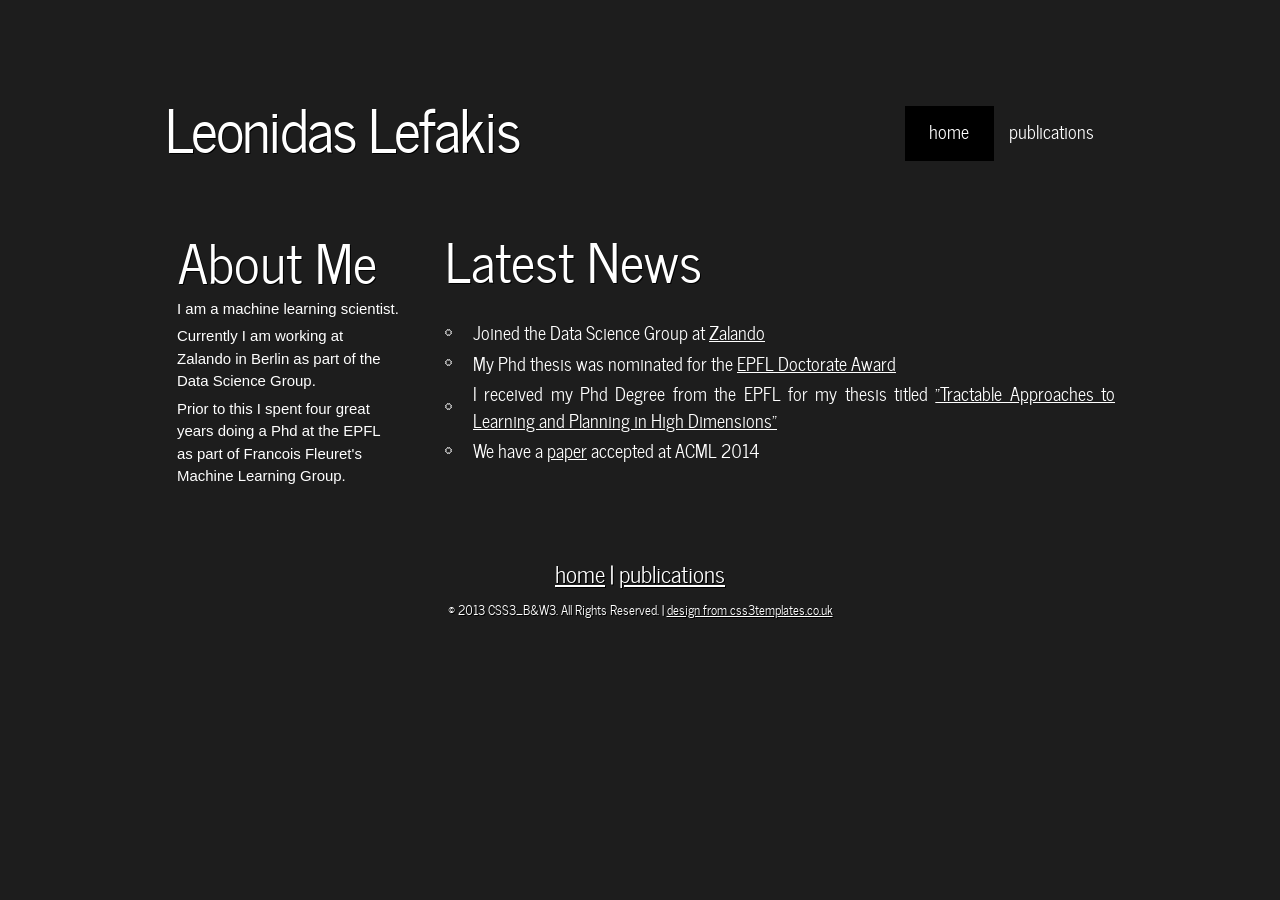
<file: index.html>
<!DOCTYPE HTML>
<html>

<head>
  <title>Leonidas Lefakis</title>
  <meta name="description" content="website description" />
  <meta name="keywords" content="website keywords, website keywords" />
  <meta http-equiv="content-type" content="text/html; charset=UTF-8" />
  <link rel="stylesheet" type="text/css" href="css/style.css" />
  <!-- modernizr enables HTML5 elements and feature detects -->
  <script type="text/javascript" src="js/modernizr-1.5.min.js"></script>
</head>

<body>
  <div id="main">
    <header>
      <div id="logo"><h1>Leonidas Lefakis</h1></div>
      <nav>
        <ul class="lavaLampWithImage" id="lava_menu">
          <li class="current"><a href="index.html">home</a></li>
          <li><a href="papers.html">publications</a></li>
         
        </ul>
      </nav>
    </header>
    <div id="site_content">

       
        

      <div id="sidebar_container">
        <div class="sidebar">
          <h3>About Me</h3>
          <h4>I am a machine learning scientist. </h4>

<h4>Currently I am working at Zalando in Berlin as part of the Data Science Group.</h4>

<h4> Prior
to this I spent four great years doing a Phd at the EPFL as part of Francois Fleuret's Machine Learning Group.
</h4>
        </div>
      
      </div>
      <div id="content">
        <h1>Latest News</h1>
                 <ul>
            <li>Joined the Data Science Group at <a href="http://www.zalando.de">Zalando</a></li>
<li> My Phd thesis was nominated for the <a href="http://research-office.epfl.ch/funding/internal-non-profit/epfl-research-awards/epfl-docorate">EPFL Doctorate Award</a></li>
            <li>I received my Phd Degree from the EPFL for my thesis titled <a href="http://infoscience.epfl.ch/record/202190"> "Tractable Approaches to Learning and Planning in High Dimensions" </a></li>
            <li>We have a <a href="http://www.idiap.ch/~fleuret/papers/canevet-et-al-acml2014.pdf">paper</a> accepted at ACML 2014</li>

            
          </ul>
      </div>
    </div>
    <footer>
      <p><a href="index.html">home</a> | <a href="papers.html">publications</a> </p>
      <font size="0.25"><p>&copy; 2013 CSS3_B&W3. All Rights Reserved. | <a href="http://www.css3templates.co.uk">design from css3templates.co.uk</a></p></font>
    </footer>
  </div>
  <!-- javascript at the bottom for fast page loading -->
  <script type="text/javascript" src="js/jquery.min.js"></script>
  <script type="text/javascript" src="js/jquery.easing.min.js"></script>
  <script type="text/javascript" src="js/jquery.lavalamp.min.js"></script>
  <script type="text/javascript" src="js/image_fade.js"></script>
  <script type="text/javascript">
    $(function() {
      $("#lava_menu").lavaLamp({
        fx: "backout",
        speed: 700
      });
    });
  </script>
</body>
</html>
</file>
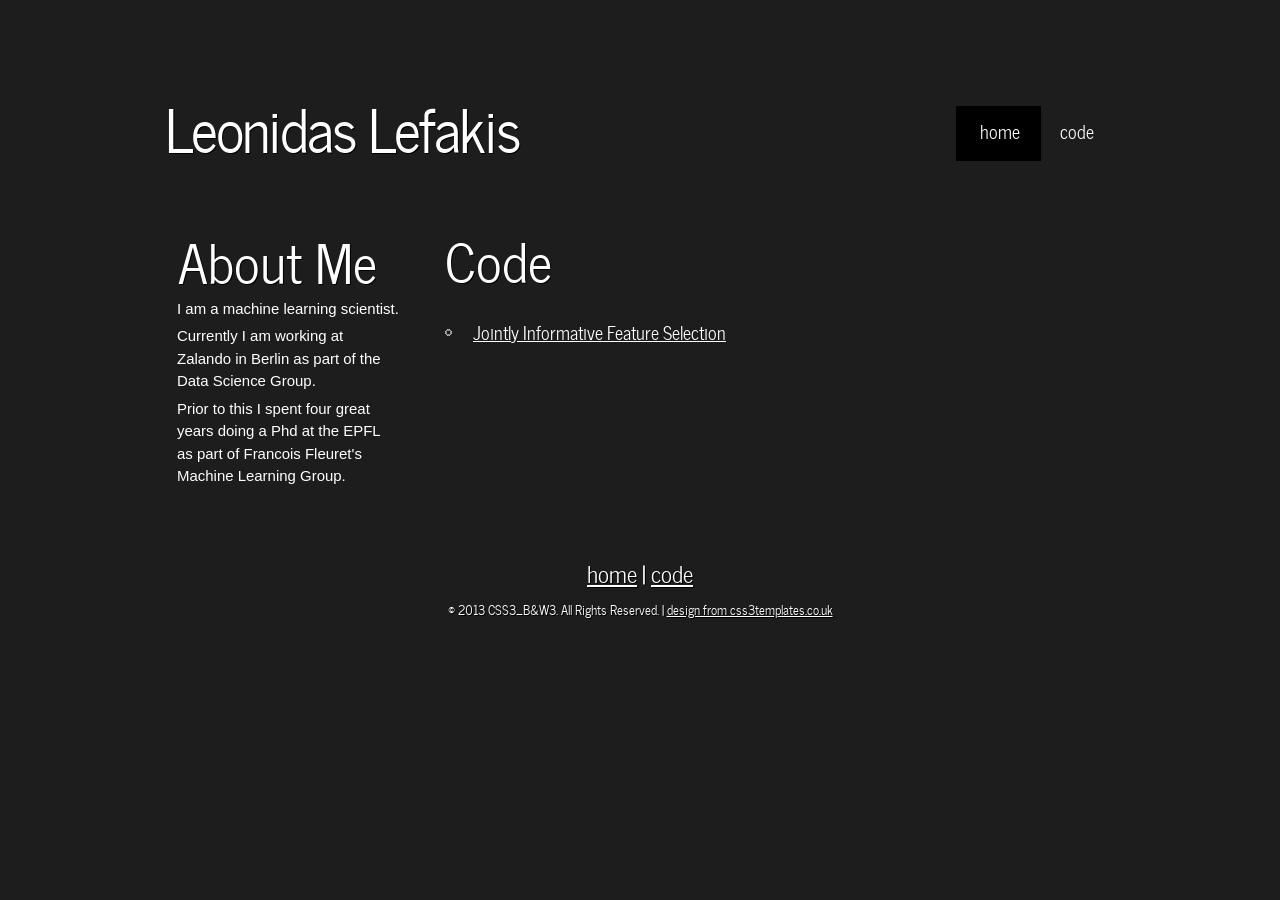
<file: code.html>
<!DOCTYPE HTML>
<html>

<head>
  <title>Leonidas Lefakis</title>
  <meta name="description" content="website description" />
  <meta name="keywords" content="website keywords, website keywords" />
  <meta http-equiv="content-type" content="text/html; charset=UTF-8" />
  <link rel="stylesheet" type="text/css" href="css/style.css" />
  <!-- modernizr enables HTML5 elements and feature detects -->
  <script type="text/javascript" src="js/modernizr-1.5.min.js"></script>
</head>

<body>
  <div id="main">
    <header>
      <div id="logo"><h1>Leonidas Lefakis</h1></div>
      <nav>
        <ul class="lavaLampWithImage" id="lava_menu">
          <li class="current"><a href="index.html">home</a></li>
          <li><a href="code.html">code</a></li>
         
        </ul>
      </nav>
    </header>
    <div id="site_content">

       
        

      <div id="sidebar_container">
        <div class="sidebar">
          <h3>About Me</h3>
          <h4>I am a machine learning scientist. </h4>

<h4>Currently I am working at Zalando in Berlin as part of the Data Science Group.</h4>

<h4> Prior
to this I spent four great years doing a Phd at the EPFL as part of Francois Fleuret's Machine Learning Group.
</h4>
        </div>
      
      </div>
      <div id="content">
        <h1>Code</h1>
                 <ul>
            <li><a href="http://www.idiap.ch/scientific-research/resources/gc-mi">Jointly Informative Feature Selection</a></li>

            
          </ul>
      </div>
    </div>
    <footer>
      <p><a href="index.html">home</a> | <a href="code.html">code</a> </p>
      <font size="0.25"><p>&copy; 2013 CSS3_B&W3. All Rights Reserved. | <a href="http://www.css3templates.co.uk">design from css3templates.co.uk</a></p></font>
    </footer>
  </div>
  <!-- javascript at the bottom for fast page loading -->
  <script type="text/javascript" src="js/jquery.min.js"></script>
  <script type="text/javascript" src="js/jquery.easing.min.js"></script>
  <script type="text/javascript" src="js/jquery.lavalamp.min.js"></script>
  <script type="text/javascript" src="js/image_fade.js"></script>
  <script type="text/javascript">
    $(function() {
      $("#lava_menu").lavaLamp({
        fx: "backout",
        speed: 700
      });
    });
  </script>
</body>
</html>
</file>
<file: css/style.css>
@font-face { 
  font-family: Jenna Sue; 
    src: url('../fonts/JennaSue-webfont.eot'); 
    src: local("Jenna Sue"), url('../fonts/JennaSue-webfont.ttf'); 
} 

@font-face { 
  font-family: News Cycle; 
    src: url('../fonts/NewsCycle-Regular.eot'); 
    src: local("News Cycle"), url('../fonts/NewsCycle-Regular.ttf'); 
} 

html { 
  height: 100%;
}

* { 
  margin: 0;
  padding: 0;
}

/* tell the browser to render HTML 5 elements as block */
article, aside, figure, footer, header, hgroup, nav, section { 
  display:block;
}

body { 
  font: normal .85em arial, sans-serif;
  background: #1D1D1D;
  color: #FFF;
  padding-bottom: 40px;
}

p { 
  font: normal 1.3em "News Cycle", arial, sans-serif;
  padding: 0 0 20px 0;
  line-height: 1.5em;
  text-shadow: #000 1px 1px ;
}

img { 
  border: 0;
}

h1, h2, h3, h4, h5, h6 { 
  font: normal 400% 'News Cycle', arial, sans-serif;
  color: #FFF;
  margin: 0 0 15px 0;
  padding: 15px 0 5px 0;
}

h1 { 
  text-shadow: 1px 1px #000;
}

h2 { 
  font: normal 280% 'News Cycle', arial, sans-serif;
  color: #FFF;  
  margin: 0;
  padding: 0 0 8px 0;
  text-shadow: 1px 1px #000;
}

h3 { 
  font: normal 125% 'trebuchet ms', arial, sans-serif;
}

h4, h5, h6 { 
  margin: 0;
  padding: 0 0 5px 0;
  font: normal 110% arial, sans-serif;
  color: #FFF;
  line-height: 1.5em;
}

h5, h6 { 
  font: italic 95% arial, sans-serif;
  color: #FFF;
  padding-bottom: 15px;
}

h6 { 
  color: #FFF;
}

a, a:hover { 
  outline: none;
  color: #FFF;
  text-decoration: underline;
}

a:hover { 
  text-decoration: none;
  color: #FFF;
}

ul { 
  margin: 2px 0 22px 17px;
}

ul li { 
  font: normal 1.3em "News Cycle", arial, sans-serif;
  list-style-type: circle;
  margin: 0 0 0 0; 
  padding: 0 0 4px 5px;
}

ol { 
  margin: 8px 0 22px 20px;
}

ol li { 
  margin: 0 0 11px 0;
}

.left { 
  float: left;
  width: auto;
  margin-right: 10px;
}

.right { 
  float: right; 
  width: auto;
  margin-left: 10px;
}

.center { 
  display: block;
  text-align: center;
  margin: 20px auto;
}

#main, header, #logo, nav, #site_content, footer { 
  margin-left: auto; 
  margin-right: auto;
}

#main { 
  width: 950px;
  margin: 20px auto 0 auto;
}

header { 
  width: 950px;
  height: 105px;
}

#logo { 
  width: 400px;
  float: left;
  height: 100px;
  background: transparent;
  padding: 0 0 10px 0;
}

#logo h1 { 
  font: normal 440% 'News Cycle', arial, sans-serif;
  padding: 60px 0 0 0;
  color: #FFF;
  letter-spacing: -2px;
}

#logo h1 a { 
  color: #999;
  text-decoration: none;
}

#logo h1 a:hover { 
  color: #222;
  text-decoration: none;
}

#site_content { 
  width: 950px;
  overflow: hidden;
  margin: 4px auto 0 auto;
  padding: 0;
  border-top: 0;
  border-bottom: 0;
} 

#sidebar_container { 
  float: left;
  width: 250px;
  padding: 16px 0 0 0;
}

.sidebar { 
  float: right;
  width: 223px;
  margin: 0 0 17px 0;
  padding: 20px 15px 5px 0px;
}
  
.sidebar h3 { 
  padding: 0 15px 0px 0;
  font: 400% 'News Cycle', arial, sans-serif;
  text-shadow:  #000 1px 1px;
  margin: 0 1px;
  color: #FFF;
}

.sidebar_item, .content_item { 
  padding: 15px 0;
}

#content { 
  text-align: justify;
  width: 670px;
  padding: 20px 0 5px 0;
  margin: 0;
  float: right;
}

#content ul, .sidebar ul { 
  margin: 2px 0 5px 0px;
}

#content ul li, .sidebar ul li { 
  list-style-type: none;
  background: transparent url(../images/bullet.png) no-repeat left center;
  margin: 0 0 0 0; 
  padding: 2px 0 2px 28px;
  line-height: 1.5em;
}

footer { 
  width: 950px;
  font: normal 130% 'News Cycle',  arial, sans-serif;
  height: 90px;
  padding: 20px 0 5px 0;
  text-align: center; 
  color: #FFF;
  margin-top: 20px;
}

footer p { 
  padding: 0 0 10px 0;
}

footer a, footer a:hover { 
  color: #FFF;
  text-decoration: underline;
}

footer a:hover { 
  color: #FFF;
  text-decoration: none;
}

/* form styling */
.form_settings { 
  margin: 0;
}

.form_settings p { 
  padding: 0 0 10px 0;
}

.form_settings span { 
  padding: 5px 0; 
  float: left; 
  width: 170px; 
  text-align: left;
}
  
.form_settings input, .form_settings textarea { 
  padding: 4px; 
  width: 252px; 
  color: #FFF;
  font: 100% arial, sans-serif;
  border: 0;
  border-bottom: 1px solid #666; 
  background: transparent;
}
  
.form_settings .submit { 
  font: 140% 'News Cycle', arial, sans-serif; 
  border: 0; 
  width: 100px; 
  margin: 0 0 0 162px; 
  height: 30px;
  padding: 0 0 6px 0;
  cursor: pointer; 
  border-radius: 6px 6px 6px 6px;
  -webkit-border-radius: 6px 6px 6px 6px;
  -moz-border-radius: 6px 6px 6px 6px;
  background: #444;
  text-shadow: 1px 1px #000;
  color: #FFF;
  line-height: 15px;
}

.form_settings textarea, .form_settings select { 
  font: 100% 'trebuchet ms', arial, sans-serif; 
  border: 1px solid #666; 
  border-radius: 6px 6px 6px 6px;
  -webkit-border-radius: 6px 6px 6px 6px;
  -moz-border-radius: 6px 6px 6px 6px;
  width: 250px;
  overflow: auto;
}

.form_settings select { 
  width: 260px;
}

.form_settings .checkbox { 
  margin: 4px 0; 
  padding: 0; 
  width: 14px;
  border: 0;
  background: none;
}

table { 
  margin: 10px 0 30px 0;
}

table tr th, table tr td { 
  background: #BBB;
  color: #FFF;
  padding: 7px 4px;
  text-align: left;
}
  
table tr td { 
  background: #DDD;
  color: #47433F;
  border-top: 1px solid #FFF;
}

/* styling for the slideshow on the homepage */
ul.slideshow {
  width: 950px;
  height: 350px;
  overflow: hidden;
  position: relative;
  margin: 0;
  padding: 0;}
  
ul.slideshow li {
  position: absolute;
  margin: 0;
  padding: 0;
  left: 0;
  right: 0;
  list-style: none;}
 
ul.slideshow li.show {
  z-index: 500;}
 
ul img {
  border: none;}
 
#slideshow-caption {
  width: 950px;
  height: 90px;
  position: absolute;
  bottom: 0;
  left: 0; 
  z-index: 500;}
 
#slideshow-caption .slideshow-caption-container {
  padding: 38px 25px 0 25px;   
  z-index: 1000;}
 
#slideshow-caption p {
  padding: 0;
  font: normal 100% 'News Cycle', arial, sans-serif;
  color: #000;
  text-shadow: none;}

nav { 
  height: 80px;
  width: 350px;
  margin: 1px auto 0 auto;
  float: right;
  padding: 60px 0 20px 0;
} 

/* from here: http://www.gmarwaha.com/blog/2007/08/23/lavalamp-for-jquery-lovers */
.lavaLampWithImage {
  position: relative;
  height: 40px;
  padding: 15px 5px 15px 0;
  margin: 10px 0 0 0;
  overflow: hidden;
  float: right;
}

.lavaLampWithImage li {
  float: left;
  list-style: none;
  max-width: auto
}

.lavaLampWithImage li.back {
  background: #000;
  height: 60px;
  z-index: 8;
  position: absolute;
}

.lavaLampWithImage li a {
  font: normal 100% 'News Cycle', sans-serif;
  text-shadow: none;
  text-decoration: none;
  color: #FFF;
  outline: none;
  text-align: center;
  letter-spacing: 0;
  z-index: 10;
  display: block;
  float: left;
  line-height: 35px;
  padding: 7px 0px 0 3px;
  position: relative;
  overflow: hidden;
  margin: auto 16px;    
}

.lavaLampWithImage li a:hover, .lavaLampWithImage li a:active, .lavaLampWithImage li a:visited {
  border: none;
}
</file>
